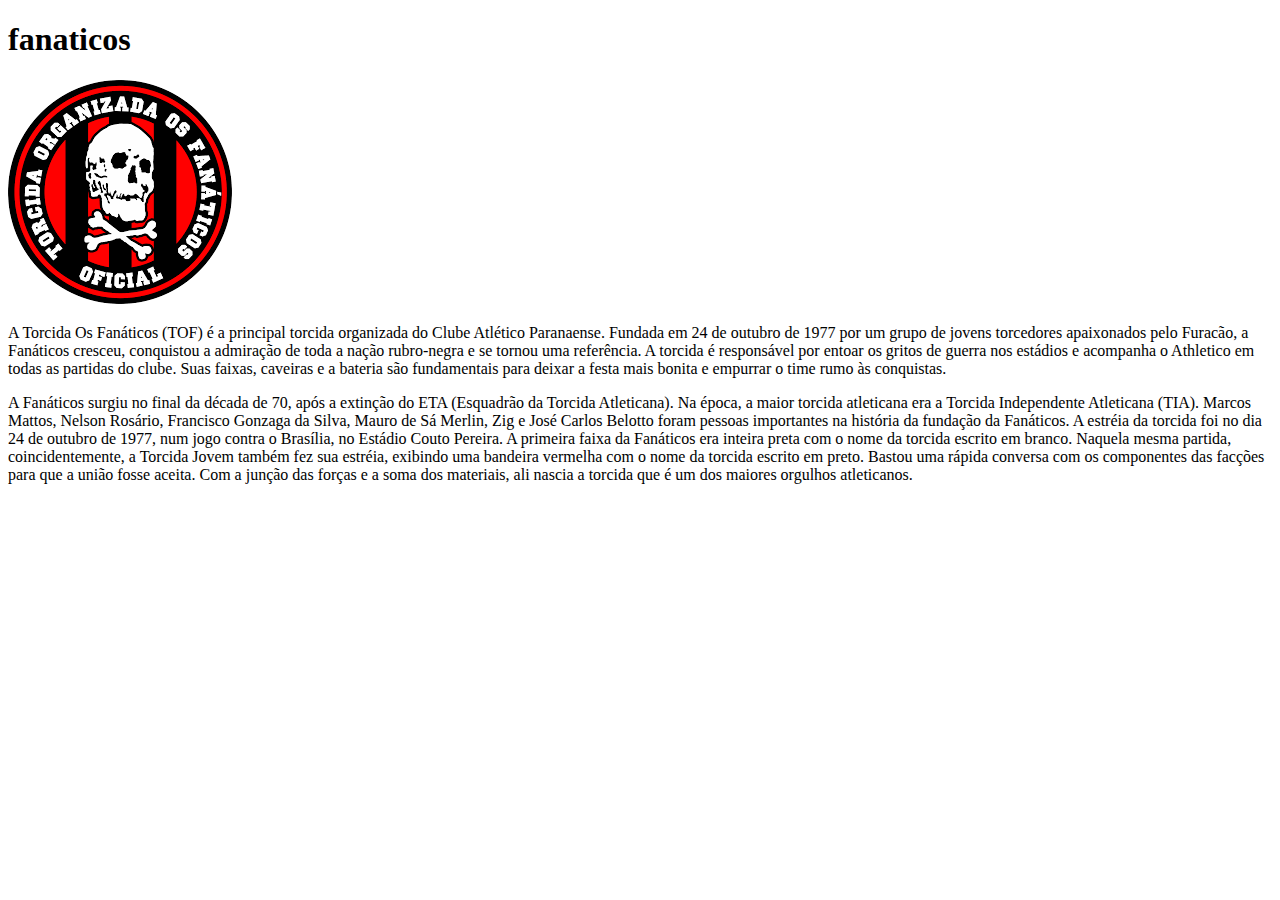
<file: Index.html>
<!DOCTYPE html>
<html lang="en">
<head>
    <meta charset="UTF-8">
    <meta name="viewport" content="width=, initial-scale=1.0">
    <title>Document</title>
</head>
<body>
  <h1>fanaticos</h1>  
<img src=" [data-uri]" alt="">
<p>A Torcida Os Fanáticos (TOF) é a principal torcida organizada do Clube Atlético Paranaense. Fundada em 24 de outubro de 1977 por um grupo de jovens torcedores apaixonados pelo Furacão, a Fanáticos cresceu, conquistou a admiração de toda a nação rubro-negra e se tornou uma referência. A torcida é responsável por entoar os gritos de guerra nos estádios e acompanha o Athletico em todas as partidas do clube. Suas faixas, caveiras e a bateria são fundamentais para deixar a festa mais bonita e empurrar o time rumo às conquistas.</p>


<p>A Fanáticos surgiu no final da década de 70, após a extinção do ETA (Esquadrão da Torcida Atleticana). Na época, a maior torcida atleticana era a Torcida Independente Atleticana (TIA). Marcos Mattos, Nelson Rosário, Francisco Gonzaga da Silva, Mauro de Sá Merlin, Zig e José Carlos Belotto foram pessoas importantes na história da fundação da Fanáticos. A estréia da torcida foi no dia 24 de outubro de 1977, num jogo contra o Brasília, no Estádio Couto Pereira. A primeira faixa da Fanáticos era inteira preta com o nome da torcida escrito em branco. Naquela mesma partida, coincidentemente, a Torcida Jovem também fez sua estréia, exibindo uma bandeira vermelha com o nome da torcida escrito em preto. Bastou uma rápida conversa com os componentes das facções para que a união fosse aceita. Com a junção das forças e a soma dos materiais, ali nascia a torcida que é um dos maiores orgulhos atleticanos.</p>



</body>
</html>
</file>
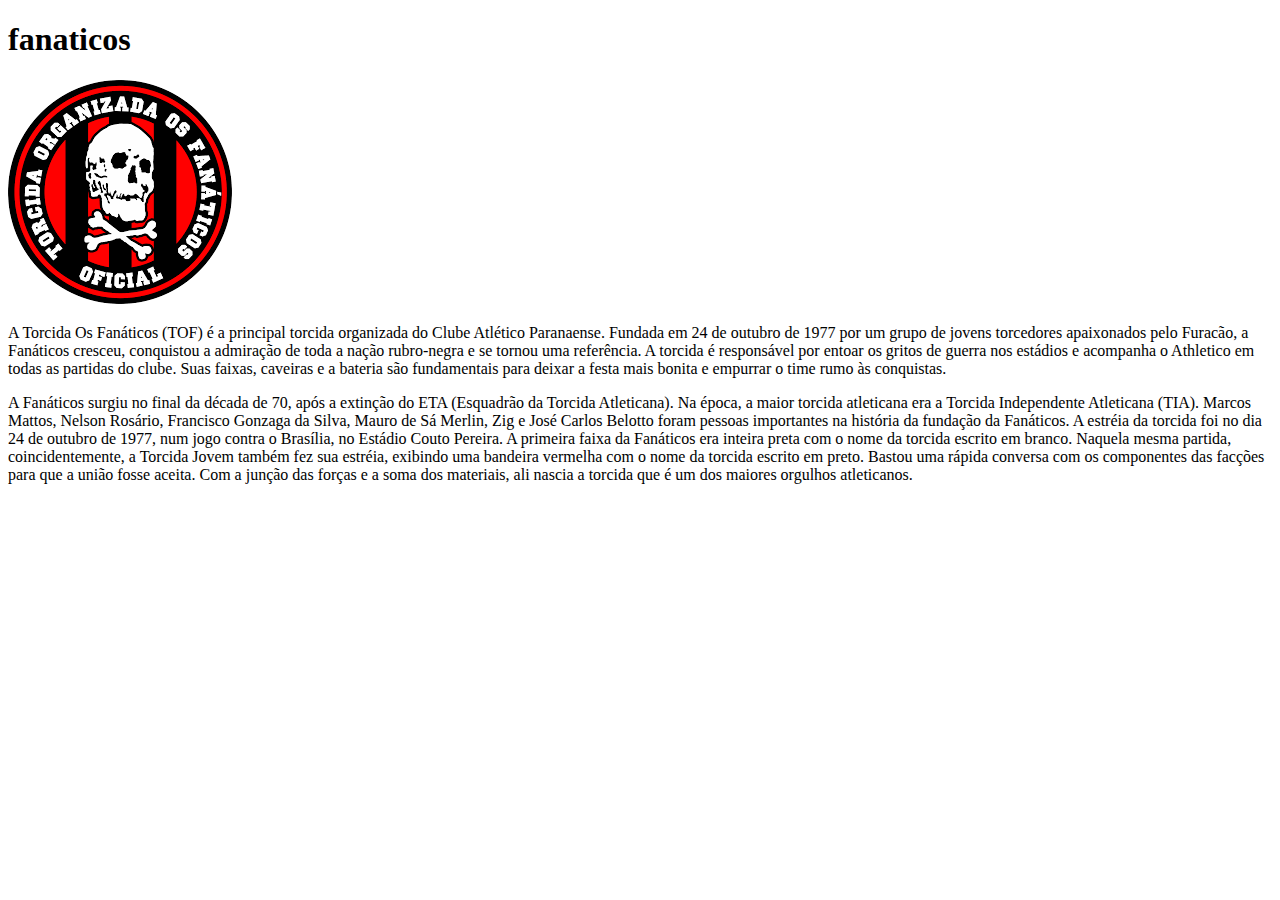
<file: brayan.html>
<!DOCTYPE html>
<html lang="en">
<head>
    <meta charset="UTF-8">
    <meta name="viewport" content="width=, initial-scale=1.0">
    <title>Document</title>
</head>
<body>
  <h1>fanaticos</h1>  
<img src=" [data-uri]" alt="">
<p>A Torcida Os Fanáticos (TOF) é a principal torcida organizada do Clube Atlético Paranaense. Fundada em 24 de outubro de 1977 por um grupo de jovens torcedores apaixonados pelo Furacão, a Fanáticos cresceu, conquistou a admiração de toda a nação rubro-negra e se tornou uma referência. A torcida é responsável por entoar os gritos de guerra nos estádios e acompanha o Athletico em todas as partidas do clube. Suas faixas, caveiras e a bateria são fundamentais para deixar a festa mais bonita e empurrar o time rumo às conquistas.</p>


<p>A Fanáticos surgiu no final da década de 70, após a extinção do ETA (Esquadrão da Torcida Atleticana). Na época, a maior torcida atleticana era a Torcida Independente Atleticana (TIA). Marcos Mattos, Nelson Rosário, Francisco Gonzaga da Silva, Mauro de Sá Merlin, Zig e José Carlos Belotto foram pessoas importantes na história da fundação da Fanáticos. A estréia da torcida foi no dia 24 de outubro de 1977, num jogo contra o Brasília, no Estádio Couto Pereira. A primeira faixa da Fanáticos era inteira preta com o nome da torcida escrito em branco. Naquela mesma partida, coincidentemente, a Torcida Jovem também fez sua estréia, exibindo uma bandeira vermelha com o nome da torcida escrito em preto. Bastou uma rápida conversa com os componentes das facções para que a união fosse aceita. Com a junção das forças e a soma dos materiais, ali nascia a torcida que é um dos maiores orgulhos atleticanos.</p>



</body>
</html>
</file>
